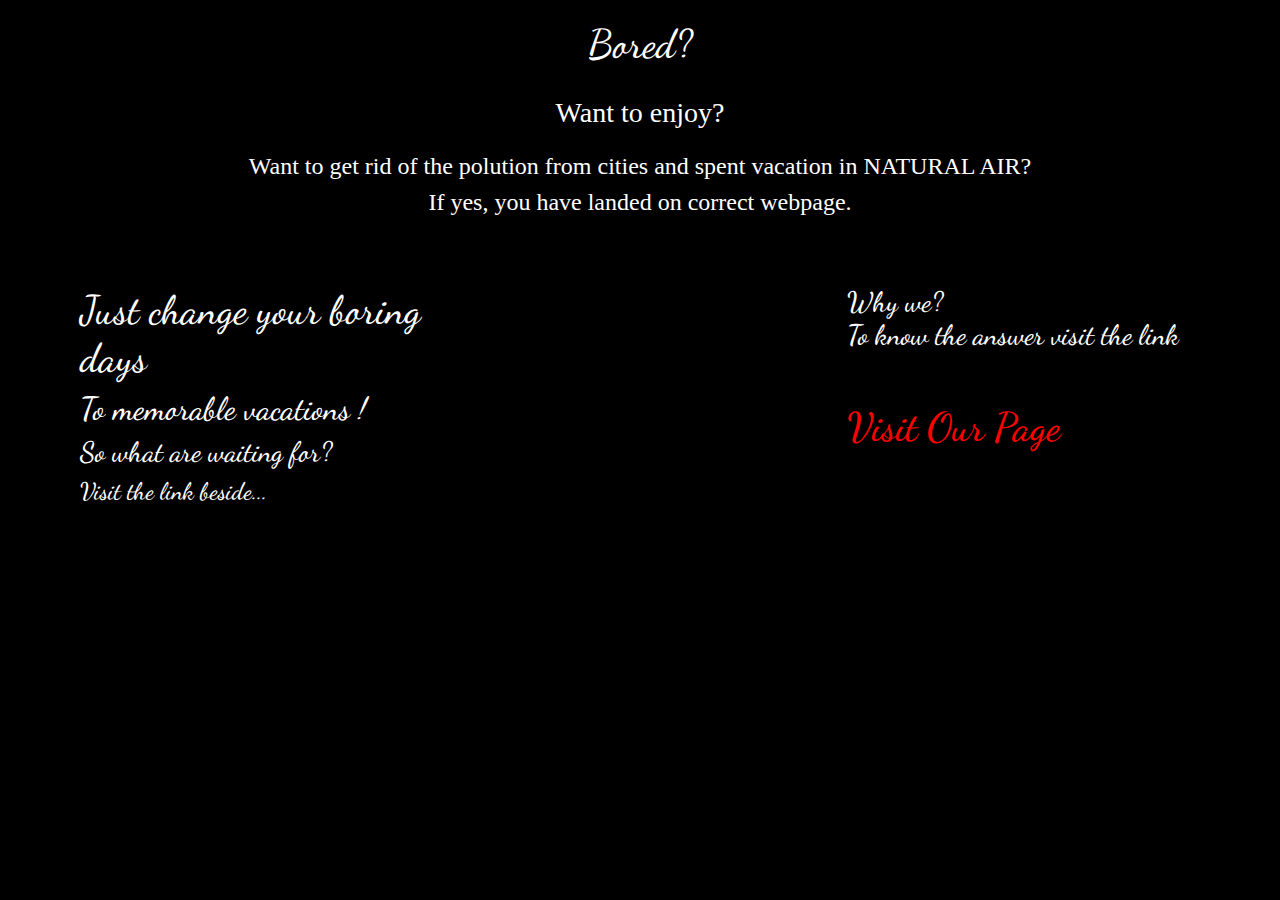
<file: index.html>
<!DOCTYPE html>
<html lang="en">
  <head>
    <!-- Required meta tags -->
    <meta charset="utf-8">
    <meta name="viewport" content="width=device-width, initial-scale=1, shrink-to-fit=no">

    <!-- Bootstrap CSS -->
    <link rel="stylesheet" href="https://maxcdn.bootstrapcdn.com/bootstrap/4.0.0/css/bootstrap.min.css" integrity="sha384-Gn5384xqQ1aoWXA+058RXPxPg6fy4IWvTNh0E263XmFcJlSAwiGgFAW/dAiS6JXm" crossorigin="anonymous">

    <!--Fonts-->
    <link rel="preconnect" href="https://fonts.gstatic.com">
    <link href="https://fonts.googleapis.com/css2?family=Tangerine:wght@700&display=swap" rel="stylesheet">
    <link rel="preconnect" href="https://fonts.gstatic.com">
    <link href="https://fonts.googleapis.com/css2?family=Dancing+Script:wght@700&display=swap" rel="stylesheet">
    <link rel="preconnect" href="https://fonts.gstatic.com">
    <link href="https://fonts.googleapis.com/css2?family=Satisfy&display=swap" rel="stylesheet">

    <!--Css-->
    <link rel="stylesheet" type="text/css" href="style.css">

    <title>Hotel Lorem</title>
  </head>
  <body style="background-color: black;color: white">
  <section class="container" style="padding: 10px">
    <div style="text-align: center;">
    <h1 style="padding: 10px;">Bored?</h1>
        <h3 style="padding: 10px ; font-family:Times New Roman">Want to enjoy?</h3>
        <p style="font-family:Times New Roman">Want to get rid of the polution from cities and spent vacation in NATURAL AIR?<br>
        If yes, you have landed on correct webpage.</p>
      </div>
    <div class="row">
      <div class="col-sm-4" style="margin-top: 50px">
        <h1>Just change your boring days</h1>
        <h2>To memorable vacations !</h2>
        <h3>So what are waiting for?</h3>
        <h4>Visit the link beside...</h4>
        
      </div>
      <div class="ani col-sm-4"></div>
      <div class="col-sm-4" style="margin-top: 50px">
        <h3>Why we?<br>To know the answer visit the link </h3>
        <h1 style="margin-top: 50px"><a href="hp.html" style="color: red;">Visit Our Page</a></h1>
      </div>
    </div>
  </section>



    <!-- Optional JavaScript -->
    <!-- jQuery first, then Popper.js, then Bootstrap JS -->
    <script src="https://code.jquery.com/jquery-3.2.1.slim.min.js" integrity="sha384-KJ3o2DKtIkvYIK3UENzmM7KCkRr/rE9/Qpg6aAZGJwFDMVNA/GpGFF93hXpG5KkN" crossorigin="anonymous"></script>
    <script src="https://cdnjs.cloudflare.com/ajax/libs/popper.js/1.12.9/umd/popper.min.js" integrity="sha384-ApNbgh9B+Y1QKtv3Rn7W3mgPxhU9K/ScQsAP7hUibX39j7fakFPskvXusvfa0b4Q" crossorigin="anonymous"></script>
    <script src="https://maxcdn.bootstrapcdn.com/bootstrap/4.0.0/js/bootstrap.min.js" integrity="sha384-JZR6Spejh4U02d8jOt6vLEHfe/JQGiRRSQQxSfFWpi1MquVdAyjUar5+76PVCmYl" crossorigin="anonymous"></script>
  </body>
</html>
</file>
<file: style.css>
body{
  font-family:'Dancing Script', cursive;
  font-size: x-large;
}
#sec1{
  position: relative;
  background-image: url('sec1.jpg');
  width: 100%;
  background-repeat: no-repeat;
  padding-bottom: 30px;
}
#sec3{
  padding: 50px;
  background-color: black;
  width: 100%; 
  color: white;
}
.ani {
  width: 280px;
  height: 280px;
  max-width: 500px;
  margin: auto;
  margin-top: 60px;
  background: url('https://images.unsplash.com/photo-1520250497591-112f2f40a3f4?ixid=MXwxMjA3fDB8MHxwaG90by1wYWdlfHx8fGVufDB8fHw%3D&ixlib=rb-1.2.1&auto=format&fit=crop&w=1050&q=80') center no-repeat;
  background-size: cover;
  clip-path: polygon(0% 20%, 60% 20%, 60% 0%, 100% 50%, 60% 100%, 60% 80%, 0% 80%);
  animation: clips 3s ease infinite;
}

@keyframes clips {
  50% {
clip-path: polygon(40% 0%, 40% 20%, 100% 20%, 100% 80%, 40% 80%, 40% 100%, 0% 50%)

  }
}
#f_btn{
  background-color: brown;
  color: white;
  border-radius: 50px;
  width: 50%;
  border: solid 2px brown;
  margin-top: 10px
}
.img{
  width: 100%;
  height: 200px;
  margin: 20px;
}
.link{
  color: white;
  font-size: 30px;
}
.link:hover{
  color: red;
  font-size: 30px;
  margin-top: 30px;
}
</file>
